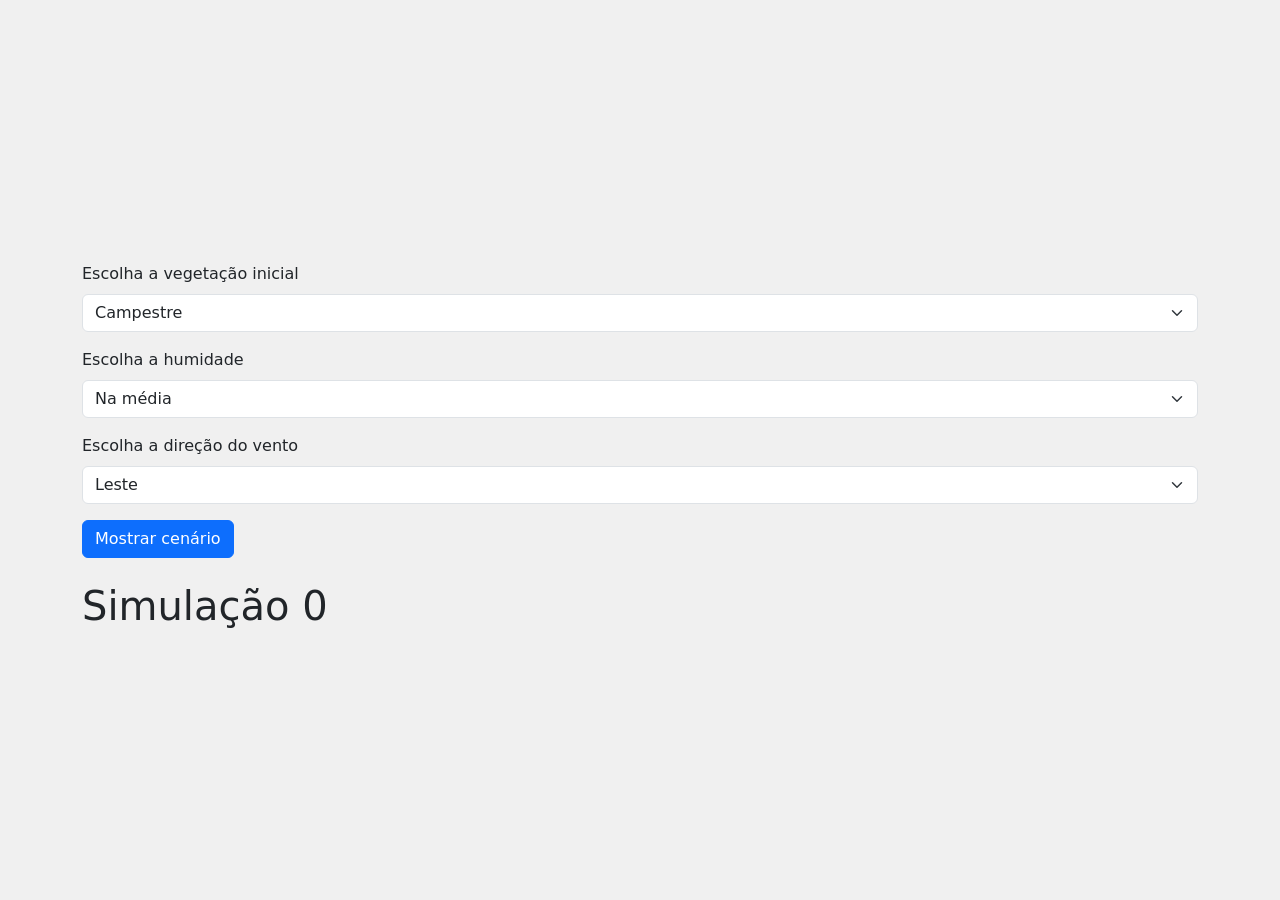
<file: frontend/index.html>
<!DOCTYPE html>
<html lang="pt-BR">
<head>
    <meta charset="UTF-8">
    <meta name="viewport" content="width=device-width, initial-scale=1.0">
    <link rel="stylesheet" href="https://cdn.jsdelivr.net/npm/bootstrap@5.3.0/dist/css/bootstrap.min.css">
    <link rel="stylesheet" href="styles.css">
    <title>Color Divs from File</title>
</head>
<body>
<div class="container my-5">
    <form class="mb-4">
        <div class="mb-3">
            <label for="vegetacao" class="form-label">Escolha a vegetação inicial</label>
            <select class="form-select" id="vegetacao">
                <option value="campestre">Campestre</option>
                <option value="savanica">Savanica</option>
                <option value="florestal">Florestal</option>
            </select>
        </div>
        <div class="mb-3">
            <label for="umidade" class="form-label">Escolha a humidade</label>
            <select class="form-select" id="umidade">
                <option value="0.25">Seco</option>
                <option value="0.5" selected>Na média</option>
                <option value="0.75">Úmido</option>
                <option value="1.0">Muito úmido</option>
            </select>
        </div>
        <div class="mb-3">
            <label for="vento" class="form-label">Escolha a direção do vento</label>
            <select class="form-select" id="vento">
                <option value="n">Norte</option>
                <option value="ne">Nordeste</option>
                <option value="e" selected>Leste</option>
                <option value="se">Sudeste</option>
                <option value="s">Sul</option>
                <option value="so">Sudoeste</option>
                <option value="o">Oeste</option>
                <option value="no">Noroeste</option>
            </select>
        </div>
        <button class="btn btn-primary">Mostrar cenário</button>
    </form>
    <h1>Simulação <span>0</span></h1>
</div>
<div class="simulation invisible">
    <!-- Divs will be added here dynamically -->
</div>
<script src="index.js"></script>
</body>
</html>
</file>
<file: frontend/styles.css>
body {
    display: flex;
    justify-content: center;
    align-items: center;
    min-height: 100vh;
    margin: 0;
    background-color: #f0f0f0;
}
.invisible {
    display: none;
}

.simulation {
    display: grid;
    grid-template-columns: repeat(128, 1fr);
    gap: 0;
}

.cell {
    width: 4px;
    height: 4px;
}
</file>
